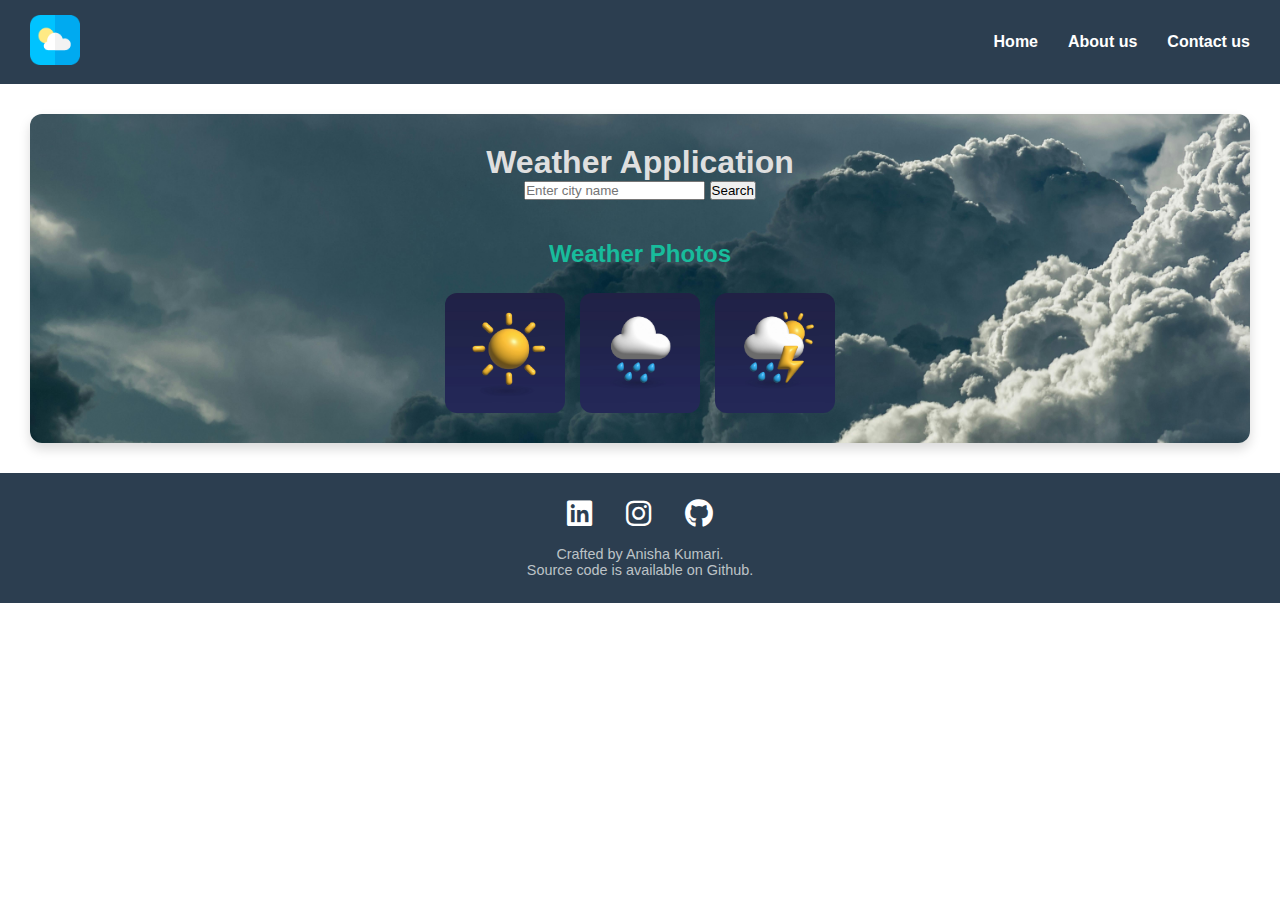
<file: index.html>
<!DOCTYPE html>
<html lang="en">
<head>
    <meta charset="UTF-8">
    <meta name="viewport" content="width=device-width, initial-scale=1.0">
    <title>Mausam</title>
    <head>
    <link rel="stylesheet" href="https://cdnjs.cloudflare.com/ajax/libs/font-awesome/6.0.0-beta3/css/all.min.css">
    <link rel="stylesheet" href="styles.css">
</head>
<body>
    <header>
        <div class="logo">
            <img src="images/logo.png" alt="Mausam">
        </div>
        <nav>
            <ul>
                <li><a href="index.html">Home</a></li>
                <li><a href="about.html">About us</a></li>
                <li><a href="contact.html">Contact us</a></li>
            </ul>
        </nav>
    </header>

    <main>
        <div class="container">
            <h1>Weather Application</h1>
            <div class="search-box">
                <input type="text" id="cityInput" placeholder="Enter city name">
                <button id="searchButton">Search</button>
            </div>
            <div class="weather-info" id="weatherInfo">
            </div>
            <div class="photos">
                <h2>Weather Photos</h2>
                <div class="photo-grid">
                    <img src="images/1.jpg" alt="photo 1">
                    <img src="images/2.jpg" alt="photo 2">
                    <img src="images/3.jpg" alt="photo 3">
                </div>
            </div>
        </div>
    </main>

<footer>
    <div class="social-media">
        <a href="https://www.linkedin.com/in/anishakumari8227/" target="_blank"><i class="fab fa-linkedin"></i></a>
        <a href="https://www.instagram.com/anishachy8227/" target="_blank"><i class="fab fa-instagram"></i></a>
        <a href="https://github.com/Anishachy8227/" target="_blank"><i class="fab fa-github"></i></a>
    </div>
    <p>Crafted by Anisha Kumari.<br>Source code is available on Github.</p>
</footer>
<script src="script.js"></script>
</body>
</html>
</file>
<file: styles.css>
body, h1, h2, p, ul, li ,a , input, button {
    margin: 0;
    padding: 0;
    box-sizing: border-box;
}

body {
    font-family: 'Arial', sans-serif;
    background-size: cover;
    color: #dfdfdf;
    background-image:('images/background.jpg') no-repeat center center fixed ;
    display: flex;
    flex-direction: column;
    min-height: 100vh;
}

header {
    background-color: #2c3e50;
    color: white;
    padding: 15px 30px;
    display: flex;
    justify-content: space-between;
    align-items: center;
}

header .logo img {
    width: 50px;
    height: auto;
}

header nav ul {
    list-style: none;
    display: flex;
    gap: 30px;
}

header nav ul li a {
    color: white;
    text-decoration: none;
    font-weight: bold;
    transition: color 0.3s ease;
}

header nav ul li a:hover {
    color: #18bc9c;
}

.container {
    flex: 1;
    text-align: center;
    padding: 30px;
    background: rgba(11, 11, 11, 0.85) url('images/background.jpg') no-repeat center center;
    background-size: cover;
    border-radius: 12px;
    box-shadow: 0 6px 12px rgba(0, 0, 0, 0.15);
    margin: 30px;
}


.photos {
    margin-top: 40px;
}

.photos h2 {
    color: #18bc9c;
    margin-bottom: 25px;
}

.photo-grid {
    display: flex;
    gap: 15px;
    justify-content: center;
    flex-wrap: wrap;
}

.photo-grid img {
    width: 120px;
    height: 120px;
    object-fit: cover;
    border-radius: 12px;
    transition: transform 0.3s ease;
}

.photo-grid img:hover {
    transform: scale(1.1);
}

footer {
    background-color: #2c3e50;
    color: white;
    padding: 25px;
    text-align: center;
}

footer .social-media a{
    margin: 0 15px;
    color: white;
    text-decoration: none;
    font-size: 1.8em;
    transition: color 0.3s ease;
}

footer.social-media a:hover {
    color: #18bc9c;
}

footer p {
    margin-top: 15px;
    font-size: 0.9em;
    color: #bdc3c7;
    text-align: center;
}
</file>
